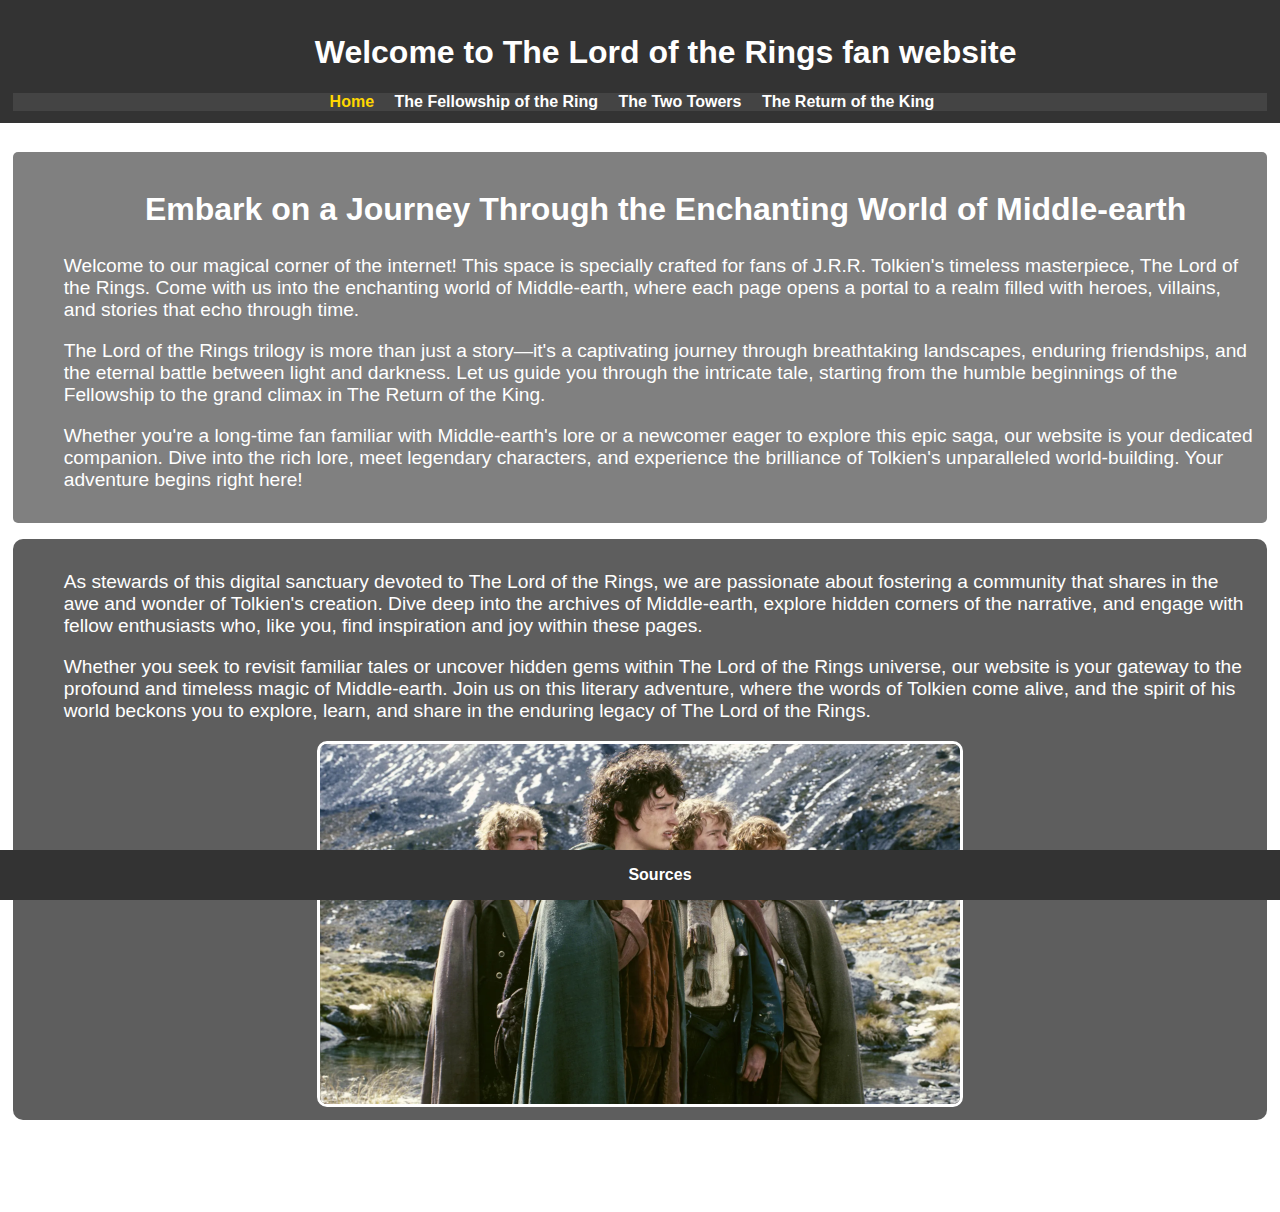
<file: index.html>
<!DOCTYPE html>
<html lang="en">

<head>
    <link rel="stylesheet" href="styles.css">
    <meta charset="UTF-8">
    <meta name="viewport" content="width=device-width, initial-scale=1.0">
    <title>The lord of the Rings</title>
</head>

<body>
    <header>
        <h1 class="animatie">Welcome to The Lord of the Rings fan website</h1>
        <nav>
            <ul>
                <li><a href="index.html" class="active">Home</a></li>
                <li><a href="page2.html">The Fellowship of the Ring</a></li>
                <li><a href="page3.html">The Two Towers</a></li>
                <li><a href="page4.html">The Return of the King</a></li>
            </ul>
        </nav>
    </header>
    <section class="hobbits">
        <section class="textboxtwee">

            <h2>Embark on a Journey Through the Enchanting World of Middle-earth</h2>
            <p>Welcome to our magical corner of the internet! This space is specially crafted for fans of J.R.R. Tolkien's timeless masterpiece, The Lord of the Rings. Come with us into the enchanting world of Middle-earth, where each page opens a portal to a realm filled with heroes, villains, and stories that echo through time.</p>

            <p>The Lord of the Rings trilogy is more than just a story—it's a captivating journey through breathtaking landscapes, enduring friendships, and the eternal battle between light and darkness. Let us guide you through the intricate tale, starting from the humble beginnings of the Fellowship to the grand climax in The Return of the King.</p>

            <p>Whether you're a long-time fan familiar with Middle-earth's lore or a newcomer eager to explore this epic saga, our website is your dedicated companion. Dive into the rich lore, meet legendary characters, and experience the brilliance of Tolkien's unparalleled world-building. Your adventure begins right here!</p>

        </section>
        <section class="textbox">
            <div>
                <p>As stewards of this digital sanctuary devoted to The Lord of the Rings, we are passionate about fostering a community that shares in the awe and wonder of Tolkien's creation. Dive deep into the archives of Middle-earth, explore hidden corners of the narrative, and engage with fellow enthusiasts who, like you, find inspiration and joy within these pages.</p>

                <p>Whether you seek to revisit familiar tales or uncover hidden gems within The Lord of the Rings universe, our website is your gateway to the profound and timeless magic of Middle-earth. Join us on this literary adventure, where the words of Tolkien come alive, and the spirit of his world beckons you to explore, learn, and share in the enduring legacy of The Lord of the Rings.</p>
            </div>
            <div>
                <img src="images/imagehome.webp" alt="a bunch of hobbits">
            </div>
        </section>

    </section>
    <footer>
        <ul>
            <li><a href="sources.html">Sources</a></li>
        </ul>
    </footer>
</body>

</html>
</file>
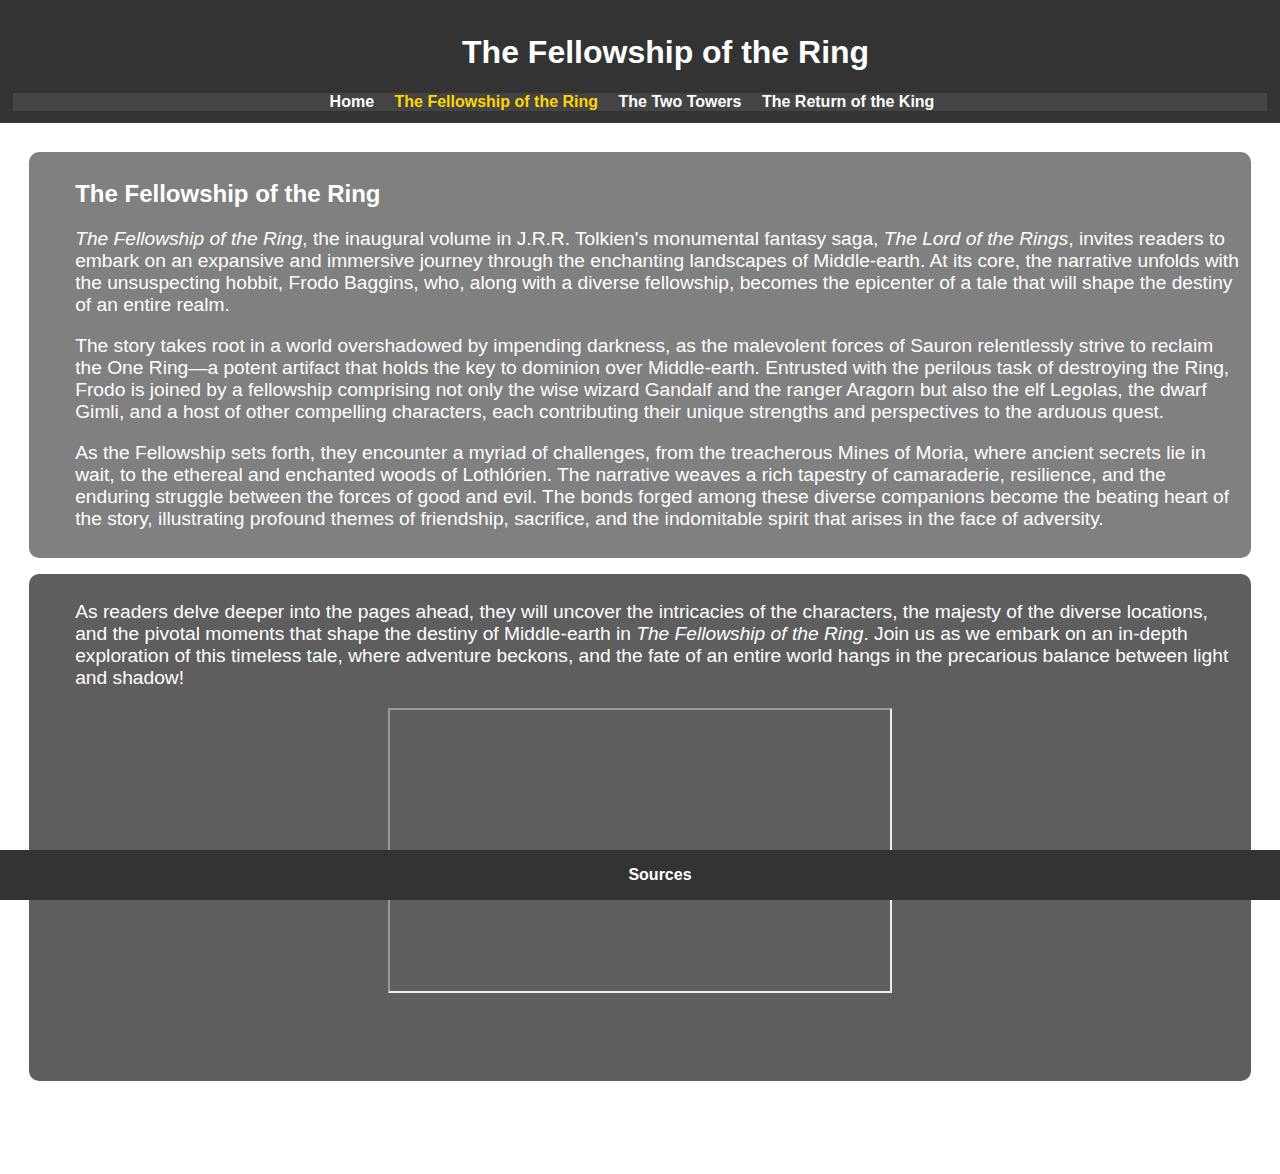
<file: page2.html>
<!DOCTYPE html>
<html lang="en">

<head>
    <link rel="stylesheet" href="styles.css">
    <meta charset="UTF-8">
    <meta name="viewport" content="width=device-width, initial-scale=1.0">
    <title>The lord of the Rings</title>
</head>

<body>
    <header>
        <h1>The Fellowship of the Ring</h1>
        <nav>
            <ul>
                <li><a href="index.html">Home</a></li>
                <li><a href="page2.html" class="active">The Fellowship of the Ring</a></li>
                <li><a href="page3.html">The Two Towers</a></li>
                <li><a href="page4.html">The Return of the King</a></li>
            </ul>
        </nav>
    </header>
    <section class="picture2">

        <div class="textslide2">
        <h2>The Fellowship of the Ring</h2>

        <p><em>The Fellowship of the Ring</em>, the inaugural volume in J.R.R. Tolkien's monumental fantasy saga,
            <em>The Lord of the Rings</em>, invites readers to embark on an expansive and immersive journey through the
            enchanting landscapes of Middle-earth. At its core, the narrative unfolds with the unsuspecting hobbit,
            Frodo Baggins, who, along with a diverse fellowship, becomes the epicenter of a tale that will shape the
            destiny of an entire realm.</p>
         
         <p>The story takes root in a world overshadowed by impending darkness, as the malevolent forces of Sauron
            relentlessly strive to reclaim the One Ring—a potent artifact that holds the key to dominion over
            Middle-earth. Entrusted with the perilous task of destroying the Ring, Frodo is joined by a fellowship
            comprising not only the wise wizard Gandalf and the ranger Aragorn but also the elf Legolas, the dwarf
            Gimli, and a host of other compelling characters, each contributing their unique strengths and perspectives
            to the arduous quest.</p>
         
         <p>As the Fellowship sets forth, they encounter a myriad of challenges, from the treacherous Mines of Moria,
            where ancient secrets lie in wait, to the ethereal and enchanted woods of Lothlórien. The narrative weaves a
            rich tapestry of camaraderie, resilience, and the enduring struggle between the forces of good and evil. The
            bonds forged among these diverse companions become the beating heart of the story, illustrating profound
            themes of friendship, sacrifice, and the indomitable spirit that arises in the face of adversity.</p>
        </div>
        <div class="textslide21">
         <p>As readers delve deeper into the pages ahead, they will uncover the intricacies of the characters, the
            majesty of the diverse locations, and the pivotal moments that shape the destiny of Middle-earth in <em>The
                Fellowship of the Ring</em>. Join us as we embark on an in-depth exploration of this timeless tale,
            where adventure beckons, and the fate of an entire world hangs in the precarious balance between light and
            shadow!</p>

        <iframe src="https://www.youtube.com/embed/V75dMMIW2B4?si=DrTa0mXcLVy5ZtTy"></iframe>

        </div>
    </section>
    <footer>
        <ul>
            <li><a href="sources.html">Sources</a></li>
        </ul>
    </footer>
</body>

</html>
</file>
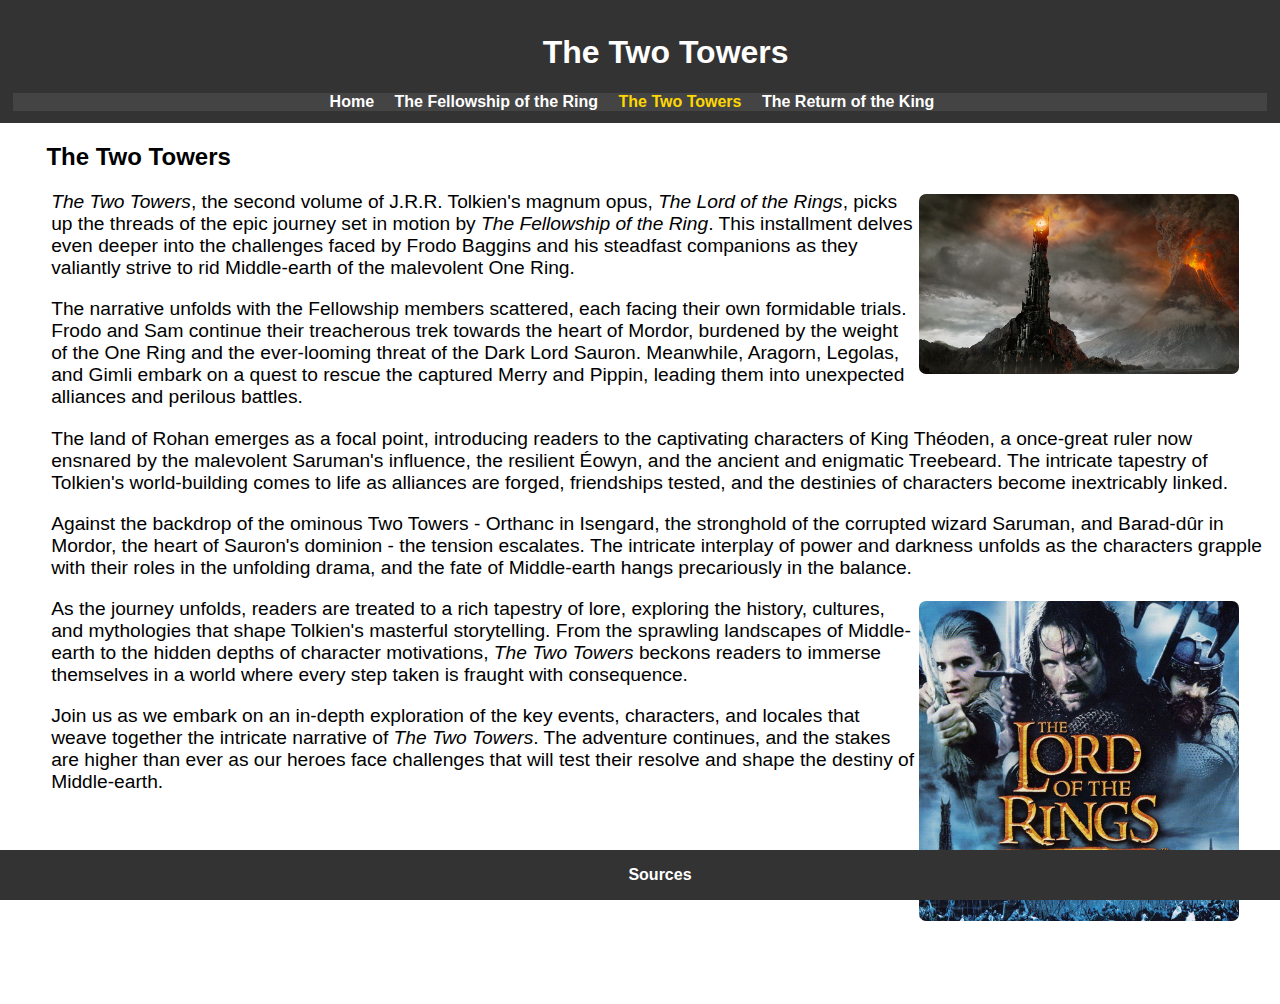
<file: page3.html>
<!DOCTYPE html>
<html lang="en">

<head>
    <link rel="stylesheet" href="styles.css">
    <meta charset="UTF-8">
    <meta name="viewport" content="width=device-width, initial-scale=1.0">
    <title>The lord of the Rings</title>
</head>

<body>
    <header>
        <h1>The Two Towers</h1>
        <nav>
            <ul>
                <li><a href="index.html">Home</a></li>
                <li><a href="page2.html">The Fellowship of the Ring</a></li>
                <li><a href="page3.html" class="active">The Two Towers</a></li>
                <li><a href="page4.html">The Return of the King</a></li>
            </ul>
        </nav>
    </header>
    <div class="titelpagina3">
    <h2>The Two Towers</h2>
    </div>  
    <section class="picture3">
        <div class="wrapper">
            <img src="images/page3.jpeg" alt="image of saurons tower and an vulcano">
            <div class="text-box">
                <p><em>The Two Towers</em>, the second volume of J.R.R. Tolkien's magnum opus, <em>The Lord of the
                        Rings</em>, picks up the threads of the epic journey set in motion by <em>The Fellowship of the
                        Ring</em>. This installment delves even deeper into the challenges faced by Frodo Baggins and
                    his steadfast companions as they valiantly strive to rid Middle-earth of the malevolent One Ring.
                </p>
                <p>The narrative unfolds with the Fellowship members scattered, each facing their own formidable trials.
                    Frodo and Sam continue their treacherous trek towards the heart of Mordor, burdened by the weight of
                    the One Ring and the ever-looming threat of the Dark Lord Sauron. Meanwhile, Aragorn, Legolas, and
                    Gimli embark on a quest to rescue the captured Merry and Pippin, leading them into unexpected
                    alliances and perilous battles.</p>
                <p>The land of Rohan emerges as a focal point, introducing readers to the captivating characters of King
                    Théoden, a once-great ruler now ensnared by the malevolent Saruman's influence, the resilient Éowyn,
                    and the ancient and enigmatic Treebeard. The intricate tapestry of Tolkien's world-building comes to
                    life as alliances are forged, friendships tested, and the destinies of characters become
                    inextricably linked.</p>
                <p>Against the backdrop of the ominous Two Towers - Orthanc in Isengard, the stronghold of the corrupted
                    wizard Saruman, and Barad-dûr in Mordor, the heart of Sauron's dominion - the tension escalates. The
                    intricate interplay of power and darkness unfolds as the characters grapple with their roles in the
                    unfolding drama, and the fate of Middle-earth hangs precariously in the balance.</p>
            </div>
        </div>
        <div class="wopper">
            <div>
                <img class="mantower" src="images/image2.2.jpeg" alt="second picture of the two towers">
            </div>
        </div>
        <p>As the journey unfolds, readers are treated to a rich tapestry of lore, exploring the history, cultures, and
            mythologies that shape Tolkien's masterful storytelling. From the sprawling landscapes of Middle-earth to
            the hidden depths of character motivations, <em>The Two Towers</em> beckons readers to immerse themselves in
            a world where every step taken is fraught with consequence.</p>
        <div class="onderkant">
        <p>Join us as we embark on an in-depth exploration of the key events, characters, and locales that weave
            together the intricate narrative of <em>The Two Towers</em>. The adventure continues, and the stakes are
            higher than ever as our heroes face challenges that will test their resolve and shape the destiny of
            Middle-earth.</p>
        </div>

    </section>
    <footer>
        <ul>
            <li><a href="sources.html">Sources</a></li>
        </ul>
    </footer>
</body>

</html>
</file>
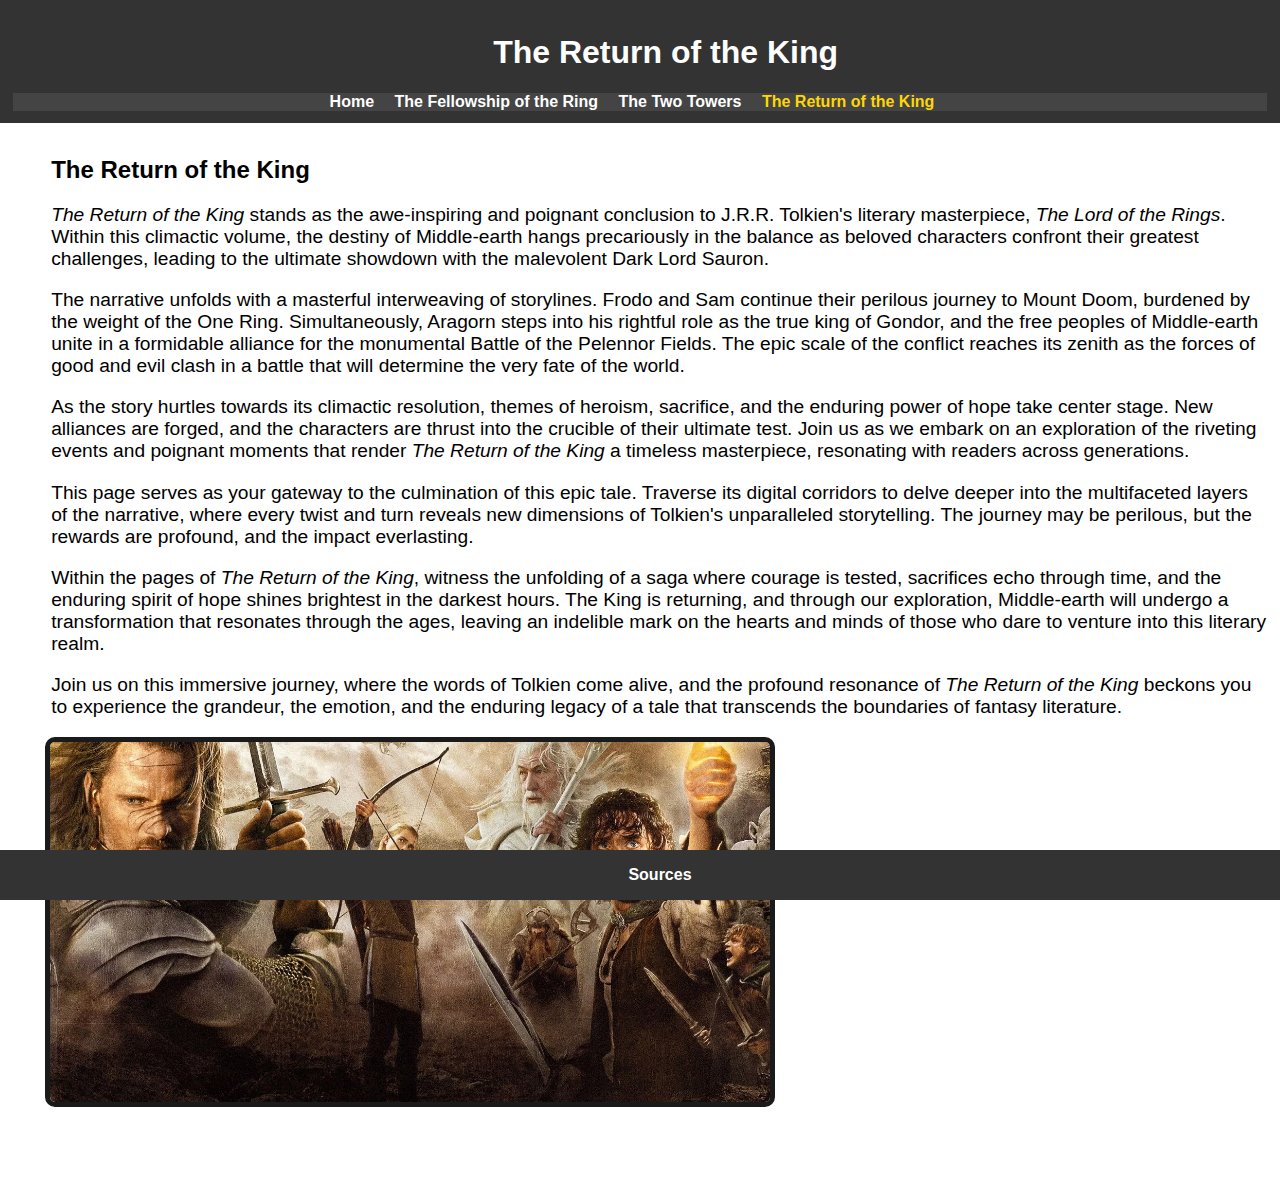
<file: page4.html>
<!DOCTYPE html>
<html lang="en">

<head>
    <link rel="stylesheet" href="styles.css">
    <meta charset="UTF-8">
    <meta name="viewport" content="width=device-width, initial-scale=1.0">
    <title>The lord of the Rings</title>
</head>

<body>
    <header>
        <h1>The Return of the King</h1>
        <nav>
            <ul>
                <li><a href="index.html">Home</a></li>
                <li><a href="page2.html">The Fellowship of the Ring</a></li>
                <li><a href="page3.html">The Two Towers</a></li>
                <li><a href="page4.html" class="active">The Return of the King</a></li>
            </ul>
        </nav>
    </header>
    <section class="picture4">

        <h2>The Return of the King</h2>

        <p><em>The Return of the King</em> stands as the awe-inspiring and poignant conclusion to J.R.R. Tolkien's
            literary masterpiece, <em>The Lord of the Rings</em>. Within this climactic volume, the destiny of
            Middle-earth hangs precariously in the balance as beloved characters confront their greatest challenges,
            leading to the ultimate showdown with the malevolent Dark Lord Sauron.</p>
        <p>The narrative unfolds with a masterful interweaving of storylines. Frodo and Sam continue their perilous
            journey to Mount Doom, burdened by the weight of the One Ring. Simultaneously, Aragorn steps into his
            rightful role as the true king of Gondor, and the free peoples of Middle-earth unite in a formidable
            alliance for the monumental Battle of the Pelennor Fields. The epic scale of the conflict reaches its zenith
            as the forces of good and evil clash in a battle that will determine the very fate of the world.</p>
        <p>As the story hurtles towards its climactic resolution, themes of heroism, sacrifice, and the enduring power
            of hope take center stage. New alliances are forged, and the characters are thrust into the crucible of
            their ultimate test. Join us as we embark on an exploration of the riveting events and poignant moments that
            render <em>The Return of the King</em> a timeless masterpiece, resonating with readers across generations.
        </p>
        <p>This page serves as your gateway to the culmination of this epic tale. Traverse its digital corridors to
            delve deeper into the multifaceted layers of the narrative, where every twist and turn reveals new
            dimensions of Tolkien's unparalleled storytelling. The journey may be perilous, but the rewards are
            profound, and the impact everlasting.</p>
        <p>Within the pages of <em>The Return of the King</em>, witness the unfolding of a saga where courage is tested,
            sacrifices echo through time, and the enduring spirit of hope shines brightest in the darkest hours. The
            King is returning, and through our exploration, Middle-earth will undergo a transformation that resonates
            through the ages, leaving an indelible mark on the hearts and minds of those who dare to venture into this
            literary realm.</p>
        <p>Join us on this immersive journey, where the words of Tolkien come alive, and the profound resonance of
            <em>The Return of the King</em> beckons you to experience the grandeur, the emotion, and the enduring legacy
            of a tale that transcends the boundaries of fantasy literature.
        </p>
        <div class="picturewikipedia">
        <a href="https://en.wikipedia.org/wiki/The_Lord_of_the_Rings"><img src="images/page4.jpeg"
                alt="poster for the movie The Return of the King"></a>
        </div>
    </section>
    <footer>
        <ul>
            <li><a href="sources.html">Sources</a></li>
        </ul>
    </footer>
</body>

</html>
</file>
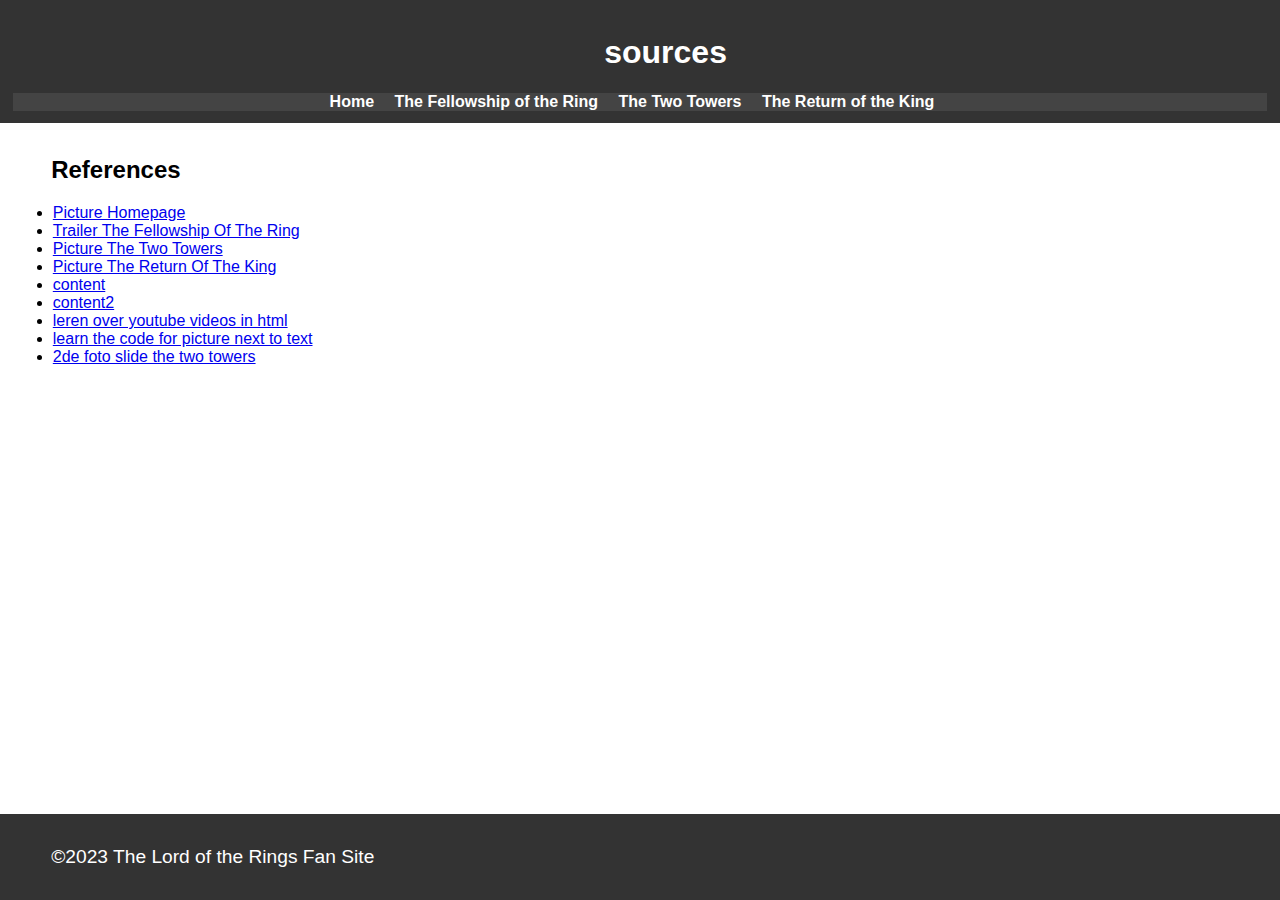
<file: sources.html>
<!DOCTYPE html>
<html lang="en">
<head>
  <meta charset="UTF-8">
  <meta name="viewport" content="width=device-width, initial-scale=1.0">
  <title>Sources</title>
  <link rel="stylesheet" href="styles.css">
</head>
<body>
  <header>
    <h1>sources</h1>
    <nav>
        <ul>
            <li><a href="index.html">Home</a></li>
            <li><a href="page2.html">The Fellowship of the Ring</a></li>
            <li><a href="page3.html">The Two Towers</a></li>
            <li><a href="page4.html">The Return of the King</a></li>
        </ul>
    </nav>
  </header>

  <section>
    <h2>References</h2>
    <ul>
      <li><a href="https://www.google.com/url?sa=i&url=https%3A%2F%2Fwww.digitalspy.com%2Ftv%2Fustv%2Fa29104855%2Flord-of-the-rings-tv-series-filmed-new-zealand%2F&psig=AOvVaw17EqJxZqOTgyvKw_PaqEJN&ust=1702725981800000&source=images&cd=vfe&opi=89978449&ved=0CBIQjRxqFwoTCMiOv96qkYMDFQAAAAAdAAAAABAD">Picture Homepage</a></li>
      <li><a href="https://www.youtube.com/watch?v=V75dMMIW2B4&t=50s">Trailer The Fellowship Of The Ring</a></li>
      <li><a href="https://www.google.com/url?sa=i&url=https%3A%2F%2Fwww.polygon.com%2Flord-of-the-rings%2F22690208%2Flord-of-the-rings-two-towers-which-two-towers-explained&psig=AOvVaw2_WDDGDDh25zQa1MSSSGxv&ust=1702726114717000&source=images&cd=vfe&opi=89978449&ved=0CBIQjRxqFwoTCIDUxpyrkYMDFQAAAAAdAAAAABAD">Picture The Two Towers</a></li>
      <li><a href="https://www.google.com/url?sa=i&url=https%3A%2F%2Fscreenrant.com%2Flotr-return-king-ending-explained%2F&psig=AOvVaw0NWgld2JLBC1sU-SAc4ZmZ&ust=1702726371590000&source=images&cd=vfe&opi=89978449&ved=0CBIQjRxqFwoTCLCDuJeskYMDFQAAAAAdAAAAABAD">Picture The Return Of The King </a></li>
      <li><a href="https://chat.openai.com">content</a></li>
      <li><a href="https://en.wikipedia.org/wiki/The_Lord_of_the_Rings">content2</a></li>
      <li><a href="https://www.youtube.com/watch?v=ly36kn0ug4k&t=84s">leren over youtube videos in html</a></li>
      <li><a href="https://www.youtube.com/watch?time_continue=165&v=lgX38fNbxmw&embeds_referring_euri=https%3A%2F%2Fwww.google.com%2F&source_ve_path=MTM5MTE3LDEzOTExNywyODY2Ng&feature=emb_logo">learn the code for picture next to text</a></li>
      <li><a href="https://images.app.goo.gl/io2rfo5toFBQuAbZ6">2de foto slide the two towers</a></li>

    </ul>
  </section>

  <footer>
    <p>&copy;2023 The Lord of the Rings Fan Site</p>
  </footer>
</body>
</html>
</file>
<file: styles.css>
body {
    font-family: 'Arial', sans-serif;
    margin: 0;
    padding: 0;
}

header {
    background-color: #333;
    color: white;
    padding: 1%;
    text-align: center;
}

.animatie {
    animation: inglijden .8s ease 0s 1 normal none;
}

@keyframes inglijden {

    0% {
        transform: translateY(-200%) scale(.1);
        color: black;
    }

    50% {}

    100% {
        transform: translate(0) scale(1);
        filter: blur(0);
    }
}

nav {
    display: flex;
    justify-content: center;
    background-color: #444;
}

nav ul {
    list-style: none;
    margin: 0;
    padding: 0;
}

nav li {
    display: inline-block;
    margin-right: 1em;
}

nav a {
    text-decoration: none;
    color: white;
    font-weight: bold;
    font-size: 1em;
    transition: color 0.3s ease-in-out;
}

nav a:hover {
    color: rgb(173, 173, 173); 
}

nav a.active {
    color: gold;
}

section {
    padding: 1%; 
}

.hobbits img{
    margin: 0 auto;
    width: 40em;
    display: block;
}

.picture2 iframe{
    margin: 0 auto;
    display: block;
    width: 500px;
    height: 281px;
    margin-bottom: 5em;
}

.picture3 img{
    width: 20em;
    height: auto;
    float: right;
}

.picture4 img{
    width: 45em;
    height: auto;
    margin: 0;
    border: 5px solid rgb(26, 26, 26);
    margin-bottom: 5em;
}

footer {
    background-color: #333;
    color: white;
    padding: 0%;
    position: fixed;
    bottom: 0;
    width: 100%;
  }

footer ul {
    list-style: none;
}

footer li{
    display:flex; 
    justify-content: center;
    
}

footer a{
    text-decoration: none;
    color: white;
    font-weight: bold;
    font-size: 1em;
    transition: color 0.3s ease-in-out;
}

footer p{
    padding: 1%
}

.wrapper {
    margin: auto;
}

.wopper {
    margin: auto;
}

div img{
    max-width: 100%;
    border: 3px solid #fff ;
    border-radius: 10px;
    margin-right: 2%;
}

.picturetext{
    display: flex;
    justify-content: left;
    min-height: 100;
}

p{
    font-size: larger;
    margin-left: 2em;
}

h1, h2{
    margin-left: 1.6em;
}

.onderkant{
    font-size: medium;
    margin-left: 0em;
    margin-bottom: 5em;
}

.textbox{
    background-color: rgb(94, 94, 94);
    color: #fff;
    margin-bottom: 5em;
    border-radius: 10px;
}

.textboxtwee{
    background-color: grey;
    color: #fff;
    margin-bottom: 1em;
    border-radius: 5px;
    margin-top: 1em;
}

.textboxtwee h2{
 color: rgb(255, 255, 255);
}


.hobbits h2 {
 text-align: center;
 font-size: 2em;
}

.mantower {
margin-bottom: 5em;
}

.titelpagina3{
    margin-bottom: -2em;
    margin-left: 0.5em;
}

.picturewikipedia{
    margin-left: 2em;
}

.textslide2{
    background-color: grey;
    color: #fff;
    margin-bottom: 1em;
    border-radius: 10px;
    margin-top: 1em;
    padding: 0.5em;
    margin-left: 1em;
    margin-right: 1em; 
}

.textslide21{
    background-color: rgb(94, 94, 94);
    color: #fff;
    margin-bottom: 5em;
    border-radius: 10px;
    padding: 0.5em;
    margin-left: 1em;
    margin-right: 1em;
}
</file>
